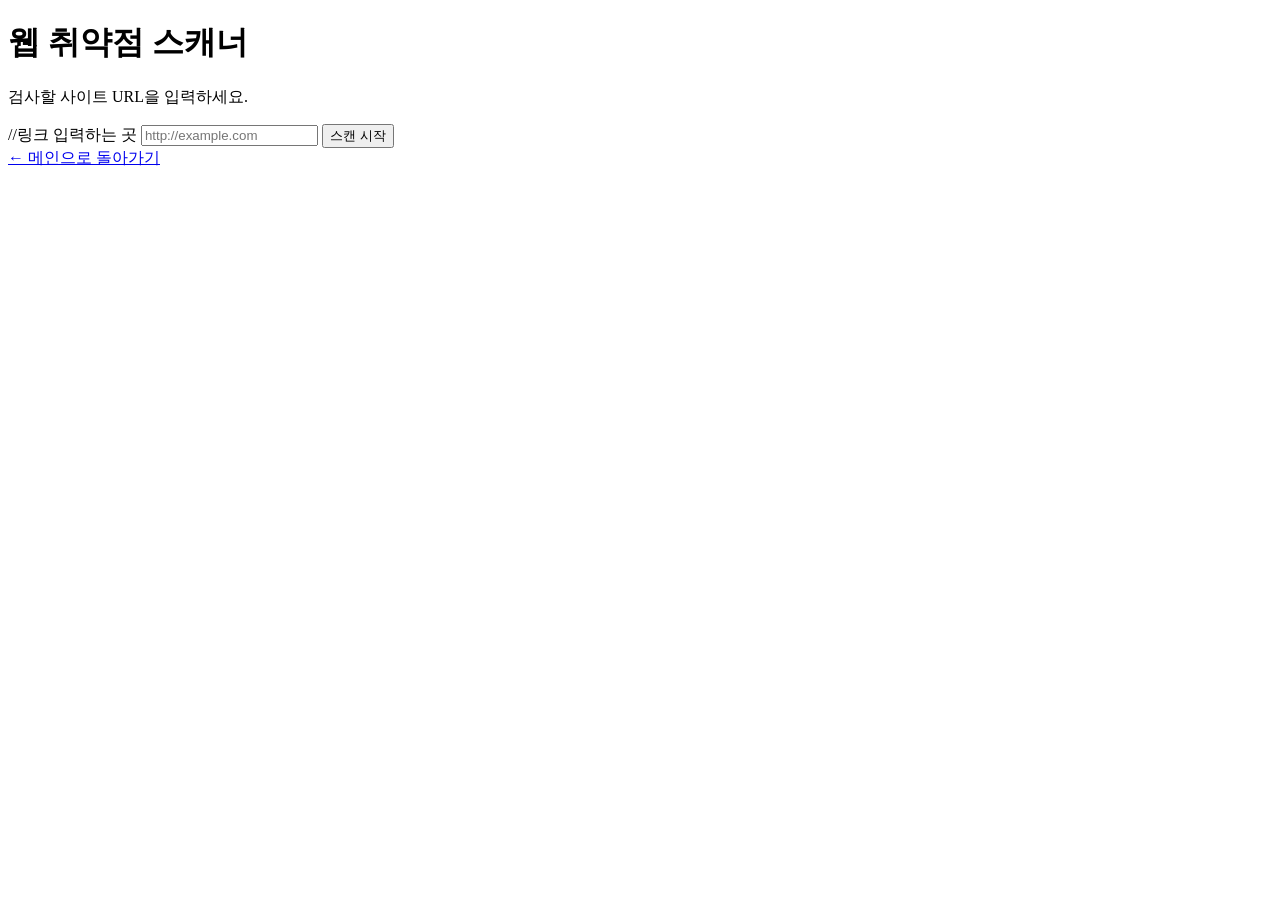
<file: scanner.html>
<!DOCTYPE html>
<html>
<head>
    <meta charset="UTF-8">
    <title>보안 스캐너</title>
</head>
<body>
    <h1>웹 취약점 스캐너</h1>
    <p>검사할 사이트 URL을 입력하세요.</p>

    <form action="/scan" method="POST" onsubmit="showLoading()">                      //링크 입력하는 곳
        <input type="text" name="url" placeholder="http://example.com" required>
        <button type="submit" id="scanBtn">스캔 시작</button>
    </form>

    <script>
    function showLoading() {                                                          //스캔 중 표시
        document.getElementById('scanBtn').innerText = '스캔 중... (몇 분 소요)';   
        document.getElementById('scanBtn').disabled = true;
    }
    </script>

    <a href="/" class="back-link">← 메인으로 돌아가기</a>
</body>
</html>
</file>
